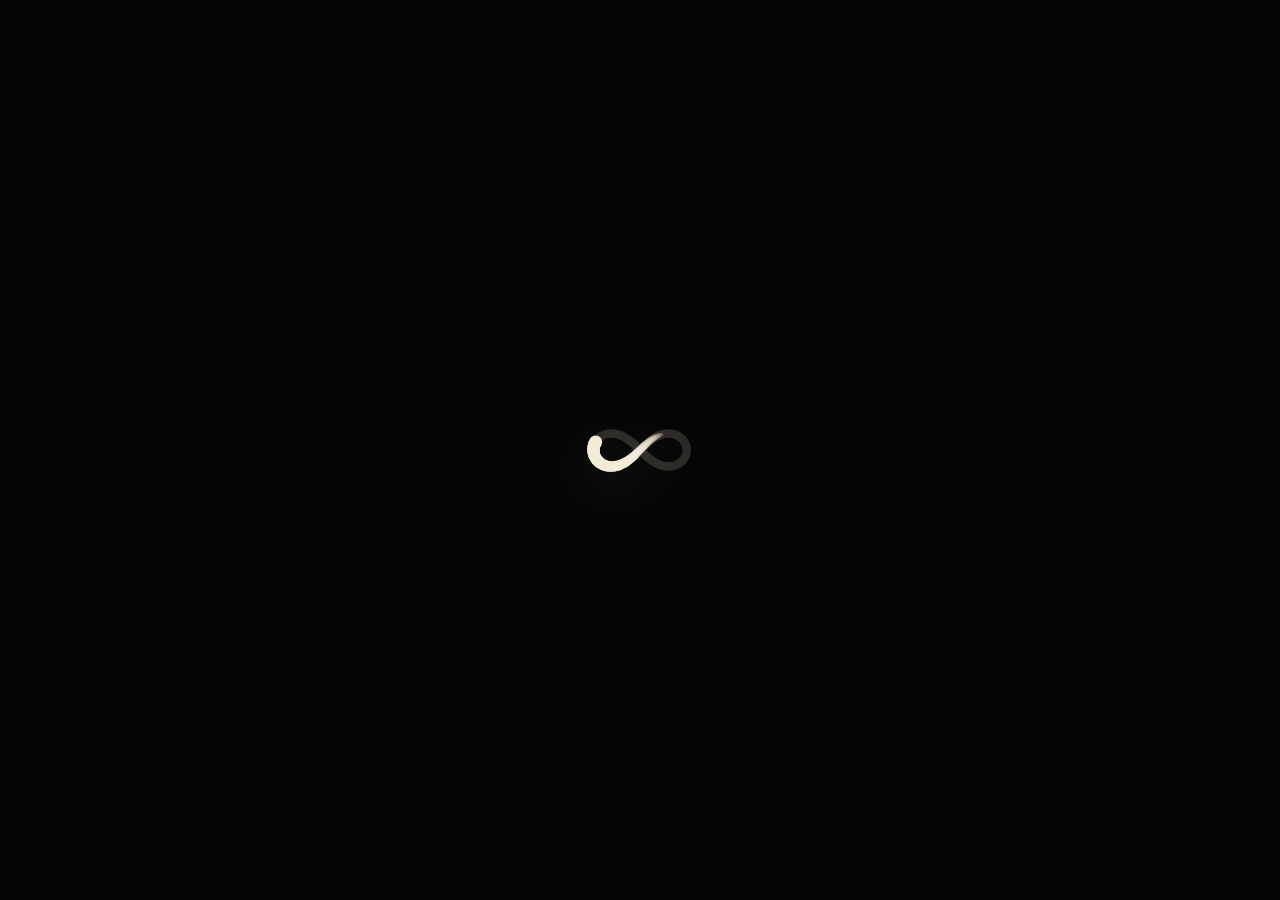
<file: Phantopteryx-Toolbox/index.html>
<!DOCTYPE html>
<html lang="en" class="is-loading">
<head>
  <meta charset="UTF-8">
  <meta name="viewport" content="width=device-width, initial-scale=1">
  <meta name="text-scale" content="scale">
  <title>Opening Phantopteryx Toolbox</title>
  <style>
    body {
      min-height: 100dvh;
      margin: 0;
      display: grid;
      place-items: center;
      color: #f4f4f4;
      background: #050505;
      font-family: ui-monospace, SFMono-Regular, Menlo, Consolas, monospace;
    }

    html.is-loading::before {
    content: none;
    position: fixed;
    inset: 0;
    z-index: 9998;
    background: transparent;
    pointer-events: none;
}

    html.is-loading::after {
      content: none;
      position: fixed;
      left: 50%;
      top: 50%;
      z-index: 9999;
      transform: translate(-50%, -50%);
      color: #f4ead8;
      font: 0.9rem ui-monospace, SFMono-Regular, Menlo, Consolas, monospace;
    }

    html.is-loading body {
    overflow: hidden;
    visibility: visible;
    opacity: 1;
    transform: none;
    animation: none;
}

    :is(button, .button) {
      color: inherit;
      background: transparent;
      border: 1px solid #333;
      border-radius: 8px;
      font: inherit;
      padding: 1rem;
      text-decoration: none;
      cursor: pointer;
      opacity: 0;
      transform: translateY(12px);
      animation: toolIn 520ms ease-out forwards;
    }

    html.is-loading :is(button, .button) {
      visibility: hidden;
      opacity: 0;
      animation: none;
    }

    @keyframes toolIn {
      from { opacity: 0; transform: translateY(12px); }
      to { opacity: 1; transform: translateY(0); }
    }

    .button {
      display: grid;
      place-items: center;
      text-align: center;
      text-decoration: none;
    }
  </style>
  <script src="../loading-particle.js"></script>
  <script type="speculationrules">
  {
    "prefetch": [{
      "where": {
        "and": [
          { "href_matches": "/*" },
          { "not": { "selector_matches": "[target=_blank]" } }
        ]
      },
      "eagerness": "moderate"
    }]
  }
  </script>
</head>
<body>
  <main><a class="button" href="toolbox.html">Open Phantopteryx Toolbox</a></main>
  <script>
    const root = document.documentElement;
    const target = document.querySelector("main a[href]").getAttribute("href");
    const pageReady = document.readyState === "complete" ? Promise.resolve() : new Promise(resolve => window.addEventListener("load", resolve, { once: true }));
    const minimumHold = new Promise(resolve => setTimeout(resolve, 1200));
    Promise.all([pageReady, minimumHold]).then(() => {
      if (window.finishLoadingScreen) {
                        window.finishLoadingScreen();
                    } else {
                        root.classList.remove("is-loading");
                        root.classList.add("is-ready");
                    }
      setTimeout(() => location.replace(target), 2300);
    });
  </script>
</body>
</html>
</file>
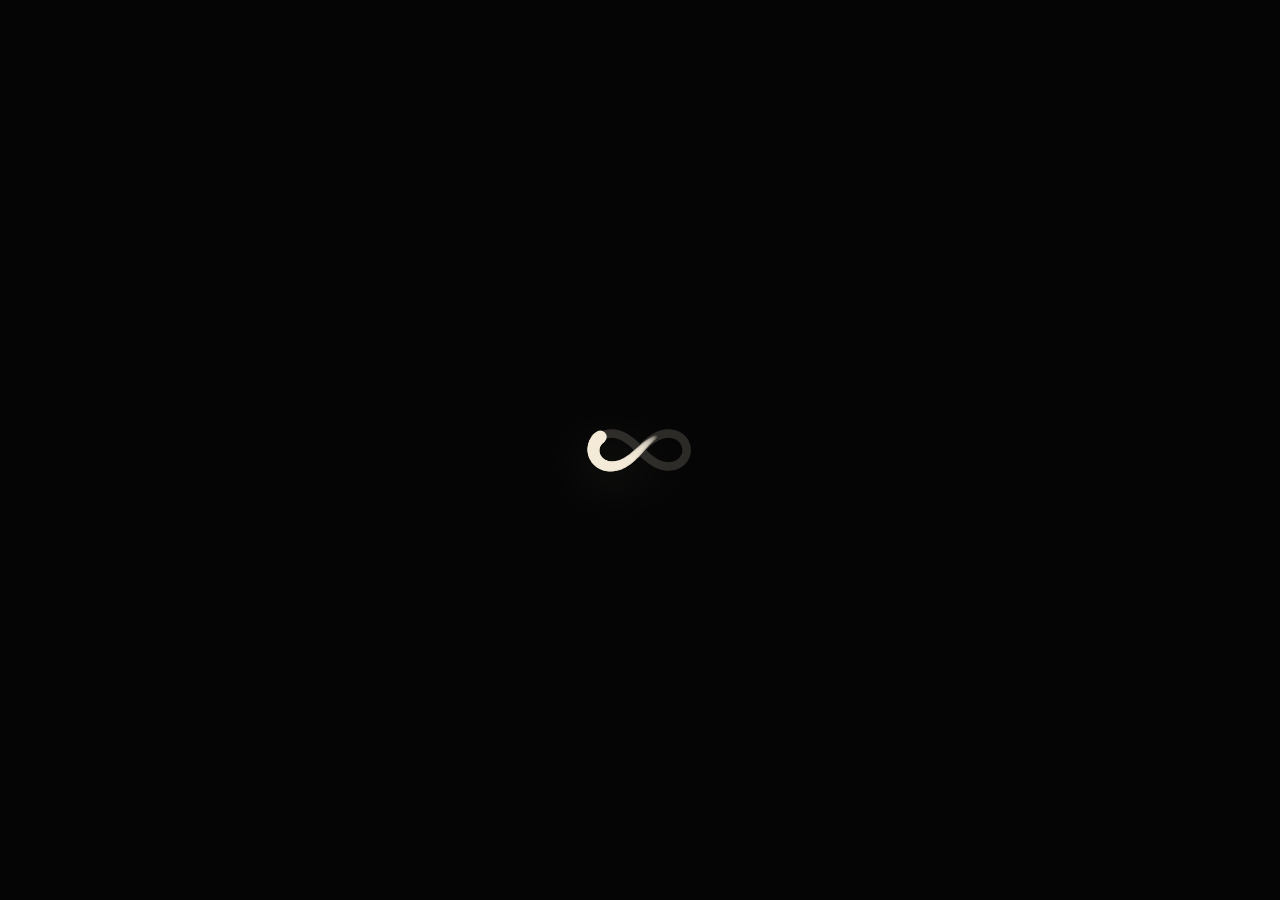
<file: Phantopteryx-Toolbox/apps/image-editor/index.html>
<!DOCTYPE html>
<html lang="en" class="is-loading">
<head>
  <meta charset="UTF-8">
  <meta name="viewport" content="width=device-width, initial-scale=1">
  <meta name="text-scale" content="scale">
  <title>Image Editor Demo</title>
  <style>
    * { box-sizing: border-box; }

    :root {
      --bg: #050505;
      --panel: #101010;
      --line: #303030;
      --text: #f4f4f4;
      --muted: #aaa;
      --accent: #f4ead8;
    }

    html.is-loading::before {
    content: none;
    position: fixed;
    inset: 0;
    z-index: 9998;
    background: transparent;
    pointer-events: none;
}

    html.is-loading::after {
      content: none;
      position: fixed;
      left: 50%;
      top: 50%;
      z-index: 9999;
      transform: translate(-50%, -50%);
      color: var(--accent);
      font: 0.9rem ui-monospace, SFMono-Regular, Menlo, Consolas, monospace;
    }

    body {
      min-height: 100dvh;
      margin: 0;
      display: grid;
      grid-template-columns: minmax(18rem, 24rem) 1fr;
      color: var(--text);
      background: var(--bg);
      font-family: ui-monospace, SFMono-Regular, Menlo, Consolas, monospace;
    }

    html.is-loading body {
    overflow: hidden;
    visibility: visible;
    opacity: 1;
    transform: none;
    animation: none;
}

    aside,
    main {
      padding: clamp(16px, 2vw, 28px);
      opacity: 0;
      transform: translateY(18px);
      animation: toolIn 720ms ease-out 120ms forwards;
    }

    html.is-loading aside,
    html.is-loading main {
      visibility: hidden;
      opacity: 0;
      animation: none;
    }

    @keyframes toolIn {
      from { opacity: 0; transform: translateY(18px); }
      to { opacity: 1; transform: translateY(0); }
    }

    aside {
      display: grid;
      align-content: start;
      gap: 16px;
      border-right: 1px solid var(--line);
      background: var(--panel);
    }

    h1 {
      margin: 0;
      color: var(--text);
      font-size: clamp(1.4rem, 4vw, 3rem);
      line-height: 1;
      font-weight: 400;
    }

    .hint {
      margin: 0;
      color: var(--muted);
      line-height: 1.5;
    }

    .controls {
      display: grid;
      gap: 12px;
    }

    label {
      display: grid;
      gap: 8px;
      color: var(--muted);
      font-size: 0.78rem;
      line-height: 1.2;
      text-transform: uppercase;
    }

    input {
      width: 100%;
      accent-color: var(--accent);
    }

    .actions {
      display: grid;
      grid-template-columns: 1fr 1fr;
      gap: 10px;
    }

    :is(button, .button) {
      min-height: 44px;
      color: var(--text);
      background: #141414;
      border: 1px solid var(--line);
      border-radius: 8px;
      padding: 10px;
      cursor: pointer;
      font: inherit;
    }

    :is(button, .button):hover {
      background: var(--accent);
      color: #000;
    }

    main {
      display: grid;
      place-items: center;
      background:
        linear-gradient(45deg, #111 25%, transparent 25%),
        linear-gradient(-45deg, #111 25%, transparent 25%),
        linear-gradient(45deg, transparent 75%, #111 75%),
        linear-gradient(-45deg, transparent 75%, #111 75%),
        #151515;
      background-size: 24px 24px;
      background-position: 0 0, 0 12px, 12px -12px, -12px 0;
    }

    .stage {
      width: min(900px, 100%);
      min-height: min(70vh, 680px);
      display: grid;
      place-items: center;
      border: 1px solid var(--line);
      border-radius: 8px;
      background: rgba(5, 5, 5, 0.65);
    }

    img {
      max-width: 86%;
      max-height: 74vh;
      object-fit: contain;
      filter: brightness(var(--brightness, 1)) contrast(var(--contrast, 1)) saturate(var(--saturation, 1));
    }

    .empty {
      margin: 0;
      color: #777;
      text-align: center;
    }

    @media (max-width: 47.5em) {
      body {
        grid-template-columns: 1fr;
      }

      aside {
        border-right: 0;
        border-bottom: 1px solid var(--line);
      }

      .actions {
        grid-template-columns: 1fr;
      }

      main {
        min-height: 58vh;
      }

      .stage {
        min-height: 52vh;
      }
    }

    @media (prefers-reduced-motion: reduce) {
      aside,
      main {
        opacity: 1;
        transform: none;
        animation: none;
      }
    }

    .button {
      display: grid;
      place-items: center;
      text-align: center;
      text-decoration: none;
    }
  </style>
  <script src="../../../loading-particle.js"></script>
  <script type="speculationrules">
  {
    "prefetch": [{
      "where": {
        "and": [
          { "href_matches": "/*" },
          { "not": { "selector_matches": "[target=_blank]" } }
        ]
      },
      "eagerness": "moderate"
    }]
  }
  </script>
</head>
<body>
  <aside>
    <h1>Image Editor Demo</h1>
    <p class="hint">Open an image and test a compact set of browser-native adjustments.</p>
    <div class="controls">
      <label>Open image <input id="file" type="file" accept="image/*"></label>
      <label>Brightness <input data-filter="brightness" type="range" min="50" max="150" value="100"></label>
      <label>Contrast <input data-filter="contrast" type="range" min="50" max="150" value="100"></label>
      <label>Saturation <input data-filter="saturation" type="range" min="0" max="200" value="100"></label>
    </div>
    <div class="actions">
      <button id="reset" type="button">Reset</button>
      <a class="button" href="../../toolbox.html">Back</a>
    </div>
  </aside>
  <main>
    <div class="stage">
      <p class="empty" id="empty">Open an image to preview edits.</p>
      <img id="preview" alt="Edited preview" hidden>
    </div>
  </main>
  <script>
    (() => {
      const root = document.documentElement;
      const fontReady = document.fonts ? document.fonts.ready.catch(() => {}) : Promise.resolve();
      const pageReady = document.readyState === "complete" ? Promise.resolve() : new Promise(resolve => window.addEventListener("load", resolve, { once: true }));
      const minimumHold = new Promise(resolve => setTimeout(resolve, 1200));
      const maxHold = new Promise(resolve => setTimeout(resolve, 4200));

      Promise.race([Promise.all([fontReady, pageReady, minimumHold]), maxHold]).then(() => {
        requestAnimationFrame(() => {
          if (window.finishLoadingScreen) {
                        window.finishLoadingScreen();
                    } else {
                        root.classList.remove("is-loading");
                        root.classList.add("is-ready");
                    }
        });
      });
    })();

    const preview = document.getElementById('preview');
    const empty = document.getElementById('empty');
    const controls = document.querySelectorAll('[data-filter]');

    document.getElementById('file').addEventListener('change', event => {
      const file = event.target.files[0];
      if (!file) return;
      preview.src = URL.createObjectURL(file);
      preview.hidden = false;
      empty.hidden = true;
    });

    controls.forEach(control => {
      control.addEventListener('input', () => {
        document.documentElement.style.setProperty(`--${control.dataset.filter}`, control.value / 100);
      });
    });

    document.getElementById('reset').addEventListener('click', () => {
      controls.forEach(control => {
        control.value = 100;
        document.documentElement.style.setProperty(`--${control.dataset.filter}`, 1);
      });
    });
  </script>
</body>
</html>
</file>
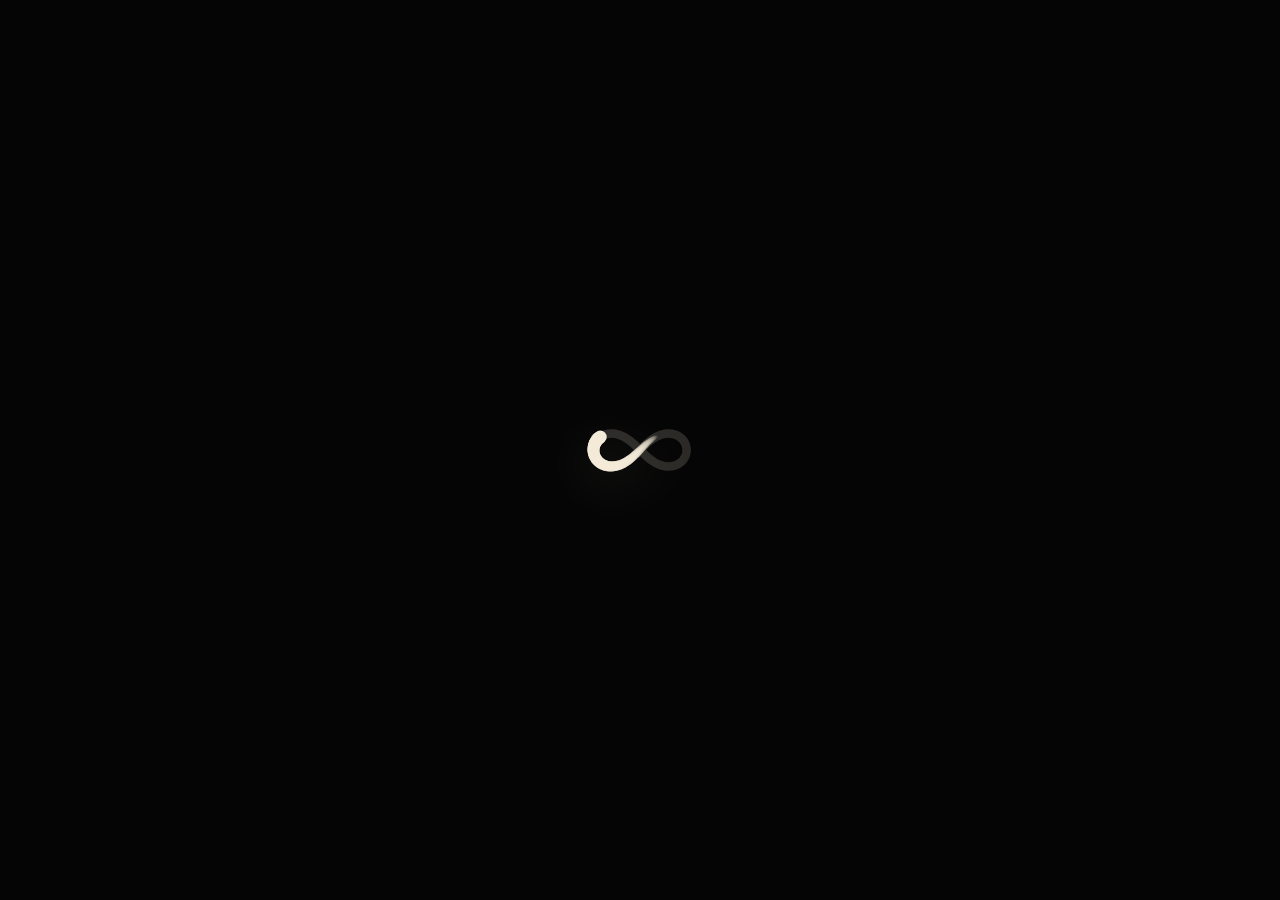
<file: Phantopteryx-Toolbox/editor.html>
<!DOCTYPE html>
<html lang="en" class="is-loading">
<head>
  <meta charset="UTF-8">
  <meta name="viewport" content="width=device-width, initial-scale=1">
  <meta name="text-scale" content="scale">
  <title>Opening Image Editor Demo</title>
  <style>
    body {
      min-height: 100dvh;
      margin: 0;
      display: grid;
      place-items: center;
      color: #f4f4f4;
      background: #050505;
      font-family: ui-monospace, SFMono-Regular, Menlo, Consolas, monospace;
    }

    html.is-loading::before {
    content: none;
    position: fixed;
    inset: 0;
    z-index: 9998;
    background: transparent;
    pointer-events: none;
}

    html.is-loading::after {
      content: none;
      position: fixed;
      left: 50%;
      top: 50%;
      z-index: 9999;
      transform: translate(-50%, -50%);
      color: #f4ead8;
      font: 0.9rem ui-monospace, SFMono-Regular, Menlo, Consolas, monospace;
    }

    html.is-loading body {
    overflow: hidden;
    visibility: visible;
    opacity: 1;
    transform: none;
    animation: none;
}

    :is(button, .button) {
      color: inherit;
      background: transparent;
      border: 1px solid #333;
      border-radius: 8px;
      font: inherit;
      padding: 1rem;
      text-decoration: none;
      cursor: pointer;
      opacity: 0;
      transform: translateY(12px);
      animation: toolIn 520ms ease-out forwards;
    }

    html.is-loading :is(button, .button) {
      visibility: hidden;
      opacity: 0;
      animation: none;
    }

    @keyframes toolIn {
      from { opacity: 0; transform: translateY(12px); }
      to { opacity: 1; transform: translateY(0); }
    }

    .button {
      display: grid;
      place-items: center;
      text-align: center;
      text-decoration: none;
    }
  </style>
  <script src="../loading-particle.js"></script>
  <script type="speculationrules">
  {
    "prefetch": [{
      "where": {
        "and": [
          { "href_matches": "/*" },
          { "not": { "selector_matches": "[target=_blank]" } }
        ]
      },
      "eagerness": "moderate"
    }]
  }
  </script>
</head>
<body>
  <main><a class="button" href="apps/image-editor/index.html">Open Image Editor Demo</a></main>
  <script>
    const root = document.documentElement;
    const target = document.querySelector("main a[href]").getAttribute("href");
    const pageReady = document.readyState === "complete" ? Promise.resolve() : new Promise(resolve => window.addEventListener("load", resolve, { once: true }));
    const minimumHold = new Promise(resolve => setTimeout(resolve, 1200));
    Promise.all([pageReady, minimumHold]).then(() => {
      if (window.finishLoadingScreen) {
                        window.finishLoadingScreen();
                    } else {
                        root.classList.remove("is-loading");
                        root.classList.add("is-ready");
                    }
      setTimeout(() => location.replace(target), 2300);
    });
  </script>
</body>
</html>
</file>
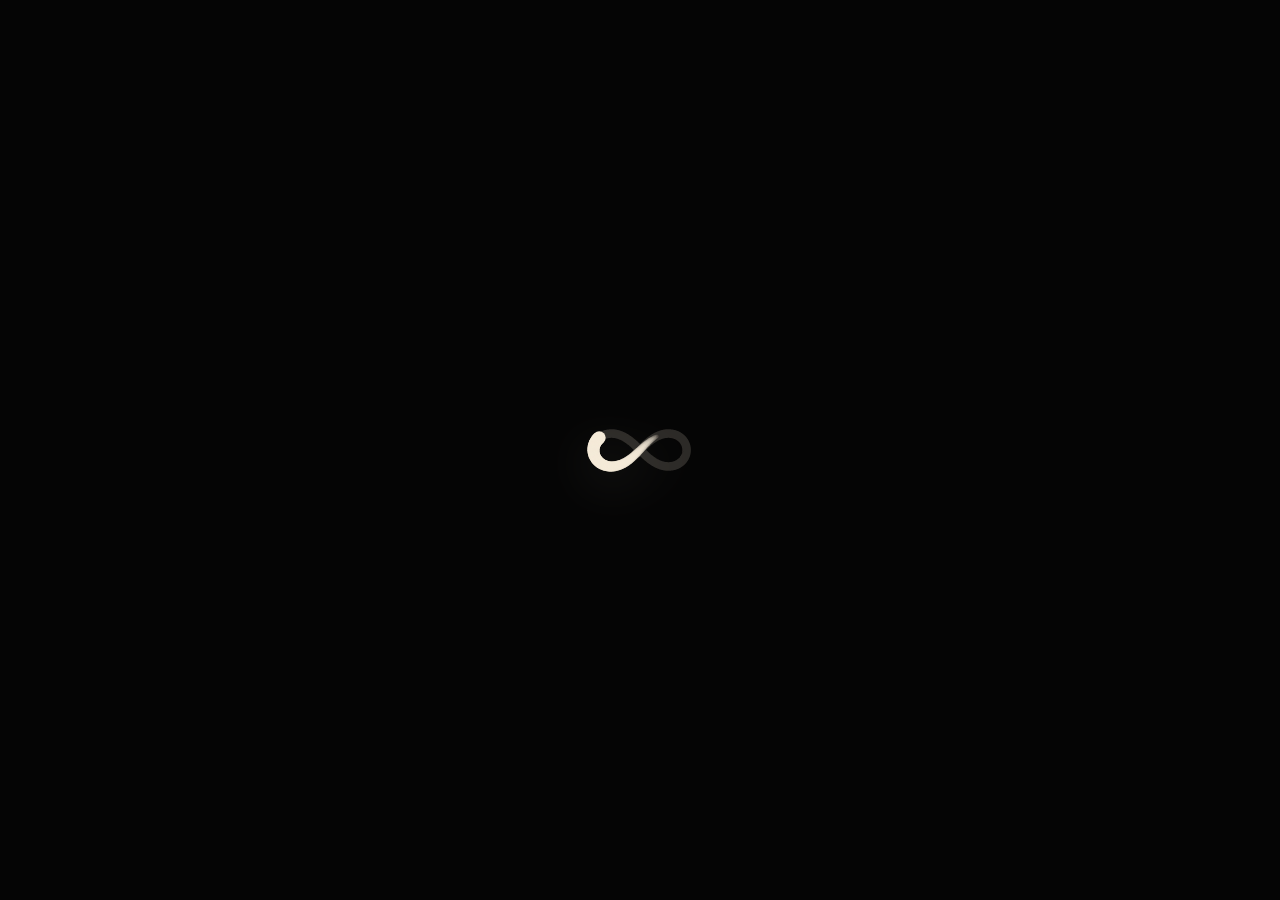
<file: Phantopteryx-Toolbox/toolbox.html>
<!DOCTYPE html>
<html lang="en" class="is-loading">
<head>
  <meta charset="UTF-8">
  <meta name="viewport" content="width=device-width, initial-scale=1">
  <meta name="text-scale" content="scale">
  <title>Phantopteryx Toolbox</title>
  <style>
    * { box-sizing: border-box; }

    :root {
      --bg: #050505;
      --panel: #101010;
      --line: #303030;
      --text: #f4f4f4;
      --muted: #aaa;
      --accent: #f4ead8;
    }

    html.is-loading::before {
    content: none;
    position: fixed;
    inset: 0;
    z-index: 9998;
    background: transparent;
    pointer-events: none;
}

    html.is-loading::after {
      content: none;
      position: fixed;
      left: 50%;
      top: 50%;
      z-index: 9999;
      transform: translate(-50%, -50%);
      color: var(--accent);
      font: 0.9rem ui-monospace, SFMono-Regular, Menlo, Consolas, monospace;
    }

    body {
      min-height: 100dvh;
      margin: 0;
      display: grid;
      place-items: center;
      padding: 24px;
      color: var(--text);
      background:
        radial-gradient(circle at 28% 8%, rgba(244,234,216,0.12), transparent 30rem),
        var(--bg);
      font-family: ui-monospace, SFMono-Regular, Menlo, Consolas, monospace;
    }

    html.is-loading body {
    overflow: hidden;
    visibility: visible;
    opacity: 1;
    transform: none;
    animation: none;
}

    main {
      width: min(980px, 100%);
      display: grid;
      grid-template-columns: minmax(0, 1fr) minmax(280px, 0.75fr);
      gap: 1px;
      overflow: hidden;
      border: 1px solid var(--line);
      border-radius: 8px;
      background: var(--line);
      opacity: 0;
      transform: translateY(18px);
      animation: toolIn 720ms ease-out 120ms forwards;
    }

    html.is-loading main {
      visibility: hidden;
      opacity: 0;
      animation: none;
    }

    @keyframes toolIn {
      from { opacity: 0; transform: translateY(18px); }
      to { opacity: 1; transform: translateY(0); }
    }

    .intro,
    nav {
      display: grid;
      gap: 18px;
      padding: clamp(22px, 4vw, 46px);
      background: var(--panel);
    }

    .eyebrow {
      color: var(--accent);
      font-size: 0.72rem;
      text-transform: uppercase;
    }

    h1 {
      margin: 0;
      color: var(--text);
      font-size: clamp(2.4rem, 7vw, 5.6rem);
      line-height: 0.9;
      font-weight: 400;
      letter-spacing: 0;
    }

    p {
      max-width: 58ch;
      margin: 0;
      color: var(--muted);
      line-height: 1.6;
    }

    nav {
      align-content: center;
    }

    .tool-link {
      display: grid;
      gap: 7px;
      min-height: 86px;
      align-content: center;
      padding: 16px;
      border: 1px solid var(--line);
      border-radius: 8px;
      color: var(--text);
      background: #141414;
      font: inherit;
      text-align: left;
      text-decoration: none;
      cursor: pointer;
    }

    .tool-link span {
      color: var(--muted);
      font-size: 0.75rem;
      line-height: 1.35;
      text-transform: uppercase;
    }

    .tool-link:hover {
      color: #000;
      background: var(--accent);
    }

    .tool-link:hover span { color: #333; }

    @media (max-width: 45em) {
      body { padding: 14px; }

      main {
        grid-template-columns: 1fr;
      }

      .intro,
      nav {
        padding: 20px;
      }

      nav {
        gap: 10px;
      }

      .tool-link {
        min-height: 72px;
      }
    }

    @media (prefers-reduced-motion: reduce) {
      main {
        opacity: 1;
        transform: none;
        animation: none;
      }
    }
  </style>
  <script src="../loading-particle.js"></script>
  <script type="speculationrules">
  {
    "prefetch": [{
      "where": {
        "and": [
          { "href_matches": "/*" },
          { "not": { "selector_matches": "[target=_blank]" } }
        ]
      },
      "eagerness": "moderate"
    }]
  }
  </script>
</head>
<body>
  <main>
    <section class="intro">
      <span class="eyebrow">Community tool prototype</span>
      <h1>Phantopteryx Toolbox</h1>
      <p>Old community-tool prototype, preserved as a compact portfolio demo. The original research version combined image editing, divination, and optional AI services; this cleaned version keeps the public-facing navigation without carrying the experimental implementation as source noise.</p>
    </section>
    <nav aria-label="Toolbox demos">
      <a class="tool-link" href="apps/image-editor/index.html">Image Editor Demo<span>Brightness, contrast, saturation</span></a>
      <a class="tool-link" href="apps/divination/divination.html">Divination Demo<span>Draw a compact message</span></a>
      <a class="tool-link" href="../Advanced%20CC%20Pages/Community%20Tool/community-tool.html">Back to Project Page<span>Advanced CC archive</span></a>
    </nav>
  </main>
  <script>
    (() => {
      const root = document.documentElement;
      const fontReady = document.fonts ? document.fonts.ready.catch(() => {}) : Promise.resolve();
      const pageReady = document.readyState === "complete" ? Promise.resolve() : new Promise(resolve => window.addEventListener("load", resolve, { once: true }));
      const minimumHold = new Promise(resolve => setTimeout(resolve, 1200));
      const maxHold = new Promise(resolve => setTimeout(resolve, 4200));

      Promise.race([Promise.all([fontReady, pageReady, minimumHold]), maxHold]).then(() => {
        requestAnimationFrame(() => {
          if (window.finishLoadingScreen) {
                        window.finishLoadingScreen();
                    } else {
                        root.classList.remove("is-loading");
                        root.classList.add("is-ready");
                    }
        });
      });
    })();

  </script>
</body>
</html>
</file>
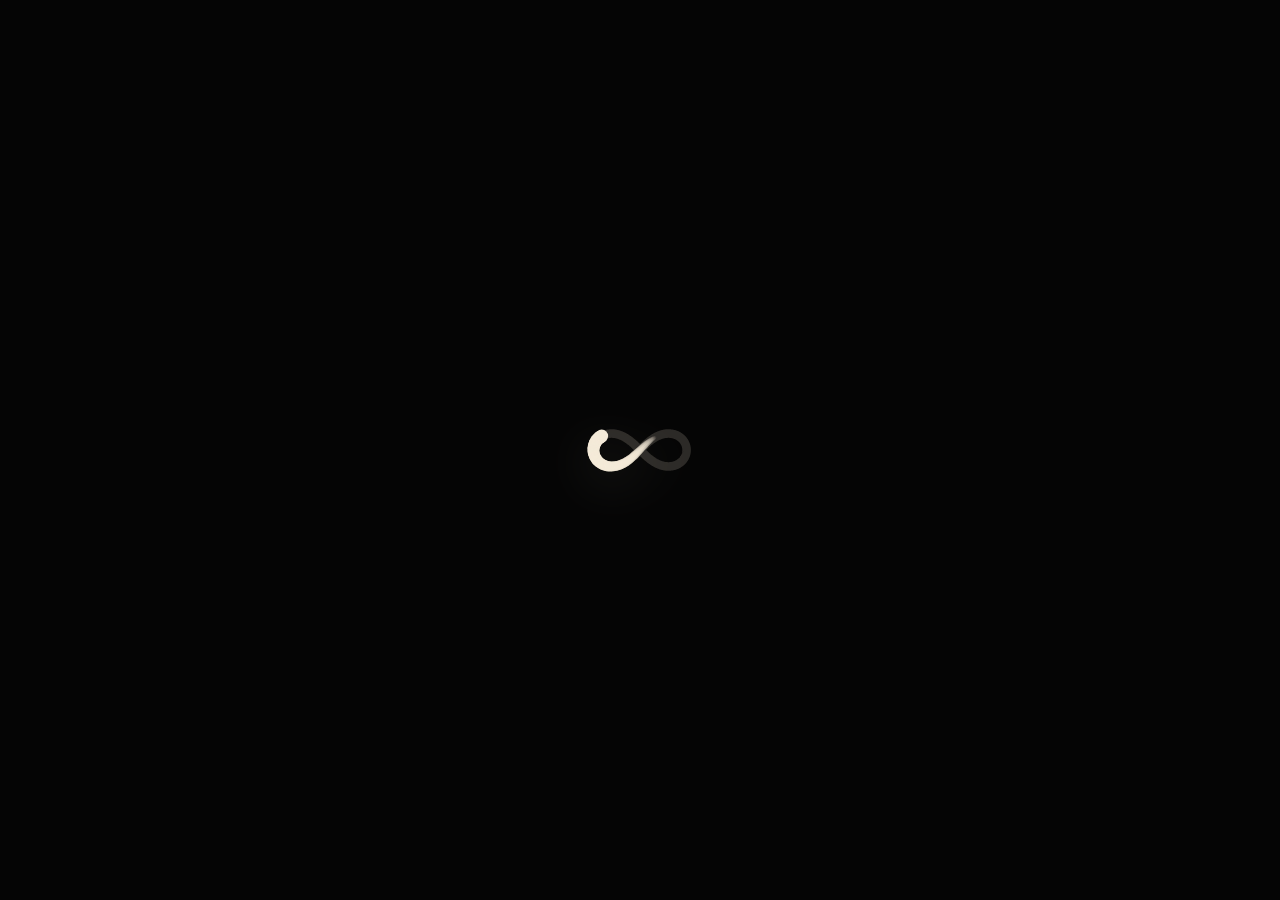
<file: Phantopteryx-Toolbox/apps/divination/divination.html>
<!DOCTYPE html>
<html lang="en" class="is-loading">
<head>
  <meta charset="UTF-8">
  <meta name="viewport" content="width=device-width, initial-scale=1">
  <meta name="text-scale" content="scale">
  <title>Divination Demo</title>
  <style>
    * { box-sizing: border-box; }

    :root {
      --paper: #f4ead8;
      --ink: #171717;
      --muted: #606060;
      --line: rgba(0, 0, 0, 0.18);
    }

    html.is-loading::before {
    content: none;
    position: fixed;
    inset: 0;
    z-index: 9998;
    background: transparent;
    pointer-events: none;
}

    html.is-loading::after {
      content: none;
      position: fixed;
      left: 50%;
      top: 50%;
      z-index: 9999;
      transform: translate(-50%, -50%);
      color: var(--ink);
      font: 0.9rem ui-monospace, SFMono-Regular, Menlo, Consolas, monospace;
    }

    body {
      min-height: 100dvh;
      margin: 0;
      display: grid;
      place-items: center;
      padding: 24px;
      color: var(--ink);
      background:
        radial-gradient(circle at 20% 8%, rgba(139,69,19,0.1), transparent 28rem),
        var(--paper);
      font-family: ui-monospace, SFMono-Regular, Menlo, Consolas, monospace;
    }

    html.is-loading body {
    overflow: hidden;
    visibility: visible;
    opacity: 1;
    transform: none;
    animation: none;
}

    main {
      width: min(620px, 100%);
      display: grid;
      gap: 16px;
      padding: clamp(20px, 4vw, 40px);
      border: 1px solid var(--line);
      border-radius: 8px;
      background: rgba(255, 252, 242, 0.72);
      box-shadow: 0 18px 48px rgba(65, 47, 30, 0.12);
      text-align: center;
      opacity: 0;
      transform: translateY(18px);
      animation: toolIn 720ms ease-out 120ms forwards;
    }

    html.is-loading main {
      visibility: hidden;
      opacity: 0;
      animation: none;
    }

    @keyframes toolIn {
      from { opacity: 0; transform: translateY(18px); }
      to { opacity: 1; transform: translateY(0); }
    }

    h1 {
      margin: 0;
      font-size: clamp(1.6rem, 7vw, 3.4rem);
      line-height: 1;
      font-weight: 400;
    }

    p {
      margin: 0;
      color: var(--muted);
      line-height: 1.6;
    }

    .reading {
      min-height: 8rem;
      display: grid;
      place-items: center;
      padding: 18px;
      border: 1px solid var(--line);
      border-radius: 8px;
      background: rgba(255,255,255,0.42);
      line-height: 1.5;
    }

    .actions {
      display: grid;
      grid-template-columns: 1fr 1fr;
      gap: 10px;
    }

    :is(button, .button) {
      min-height: 46px;
      color: var(--ink);
      background: rgba(255,255,255,0.35);
      border: 1px solid var(--line);
      border-radius: 8px;
      padding: 10px 12px;
      font: inherit;
      cursor: pointer;
    }

    :is(button, .button):hover {
      background: #000;
      color: #fff;
    }

    @media (max-width: 35em) {
      body { padding: 14px; }

      main {
        min-height: calc(100dvh - 28px);
        align-content: center;
      }

      .actions {
        grid-template-columns: 1fr;
      }
    }

    @media (prefers-reduced-motion: reduce) {
      main {
        opacity: 1;
        transform: none;
        animation: none;
      }
    }

    .button {
      display: grid;
      place-items: center;
      text-align: center;
      text-decoration: none;
    }
  </style>
  <script src="../../../loading-particle.js"></script>
  <script type="speculationrules">
  {
    "prefetch": [{
      "where": {
        "and": [
          { "href_matches": "/*" },
          { "not": { "selector_matches": "[target=_blank]" } }
        ]
      },
      "eagerness": "moderate"
    }]
  }
  </script>
</head>
<body>
  <main>
    <h1>Digital Divination Demo</h1>
    <p>This compact version preserves the interaction idea from the original toolbox without carrying the full astrology and I Ching engines inside the portfolio source.</p>
    <div class="reading" id="reading">Ask, then draw a message.</div>
    <div class="actions">
      <button id="draw" type="button">Draw Message</button>
      <a class="button" href="../../toolbox.html">Back</a>
    </div>
  </main>
  <script>
    (() => {
      const root = document.documentElement;
      const fontReady = document.fonts ? document.fonts.ready.catch(() => {}) : Promise.resolve();
      const pageReady = document.readyState === "complete" ? Promise.resolve() : new Promise(resolve => window.addEventListener("load", resolve, { once: true }));
      const minimumHold = new Promise(resolve => setTimeout(resolve, 1200));
      const maxHold = new Promise(resolve => setTimeout(resolve, 4200));

      Promise.race([Promise.all([fontReady, pageReady, minimumHold]), maxHold]).then(() => {
        requestAnimationFrame(() => {
          if (window.finishLoadingScreen) {
                        window.finishLoadingScreen();
                    } else {
                        root.classList.remove("is-loading");
                        root.classList.add("is-ready");
                    }
        });
      });
    })();

    const messages = [
      'Begin with the image before naming the pattern.',
      'The tool is strongest when the question is narrow.',
      'Keep the source intact; let each edit become a layer.',
      'A clear interface is also a form of interpretation.'
    ];

    document.getElementById('draw').addEventListener('click', () => {
      const index = Math.floor(Math.random() * messages.length);
      document.getElementById('reading').textContent = messages[index];
    });
  </script>
</body>
</html>
</file>
